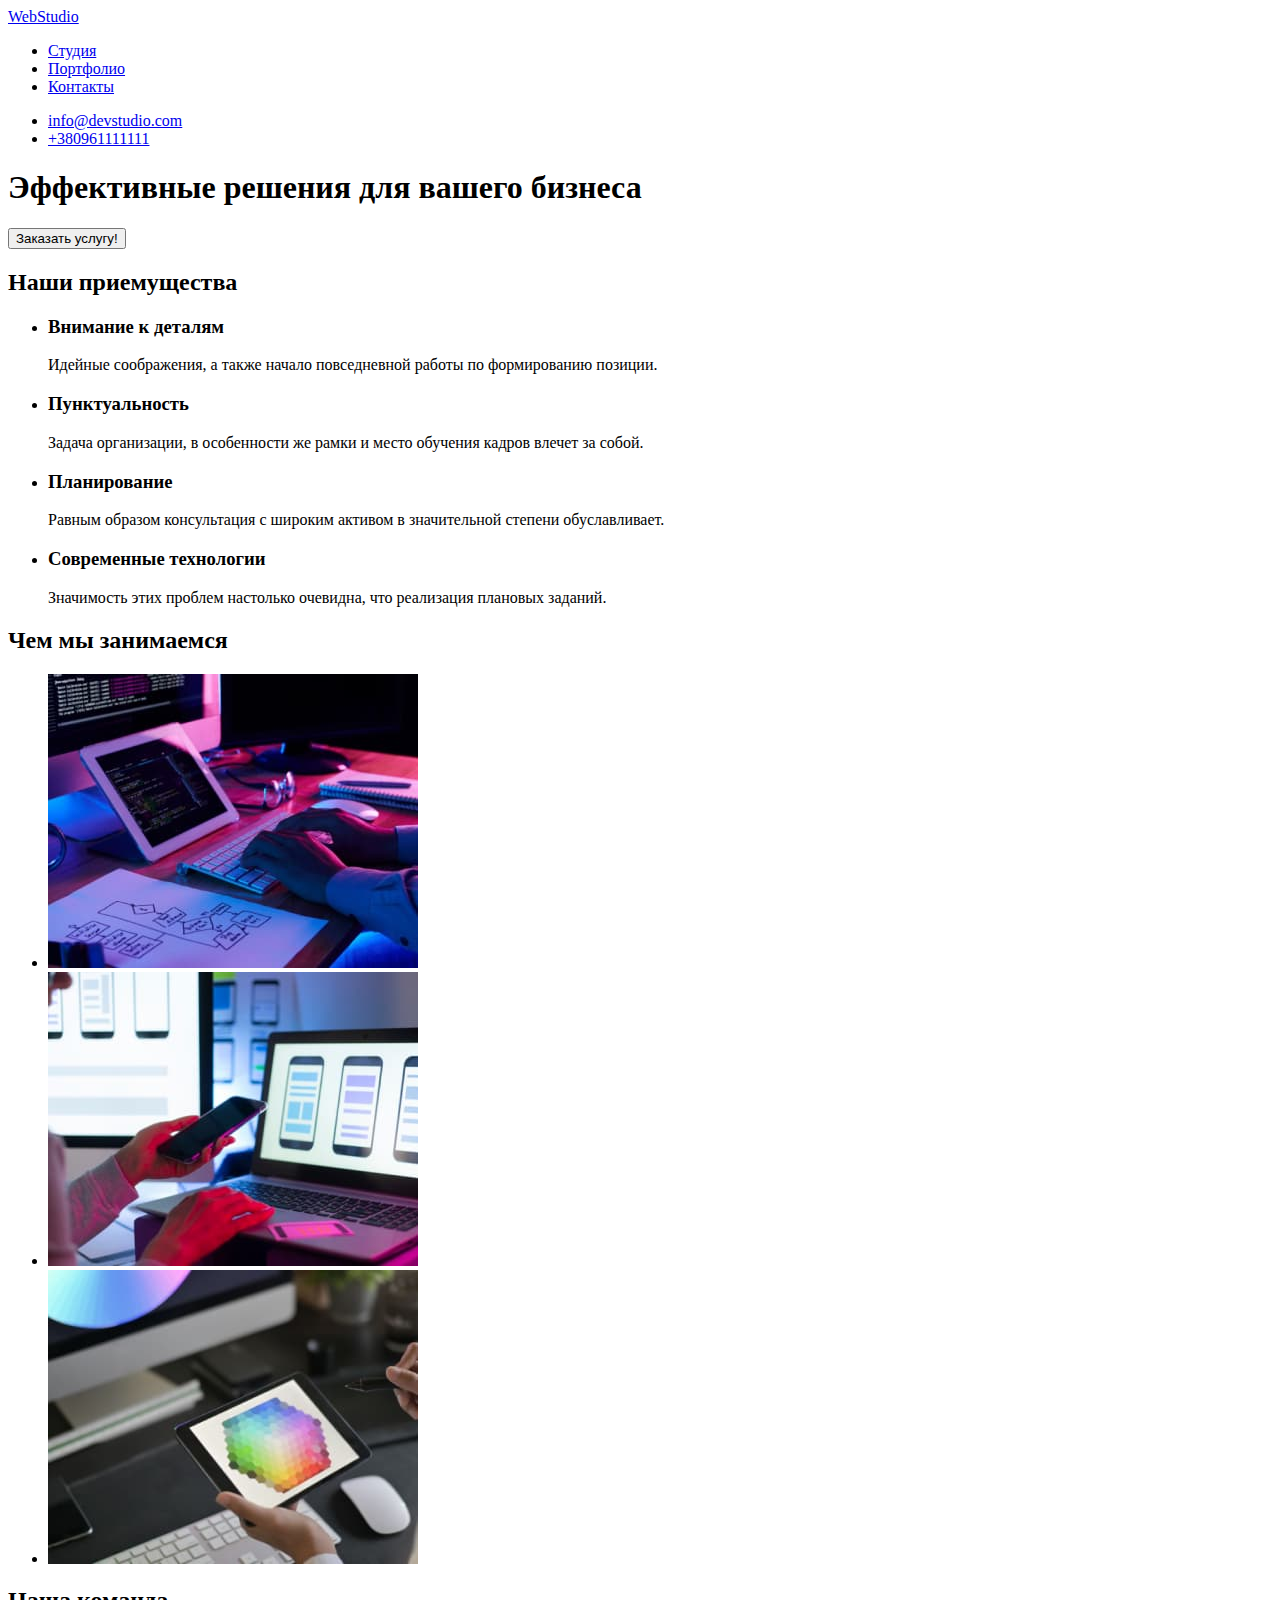
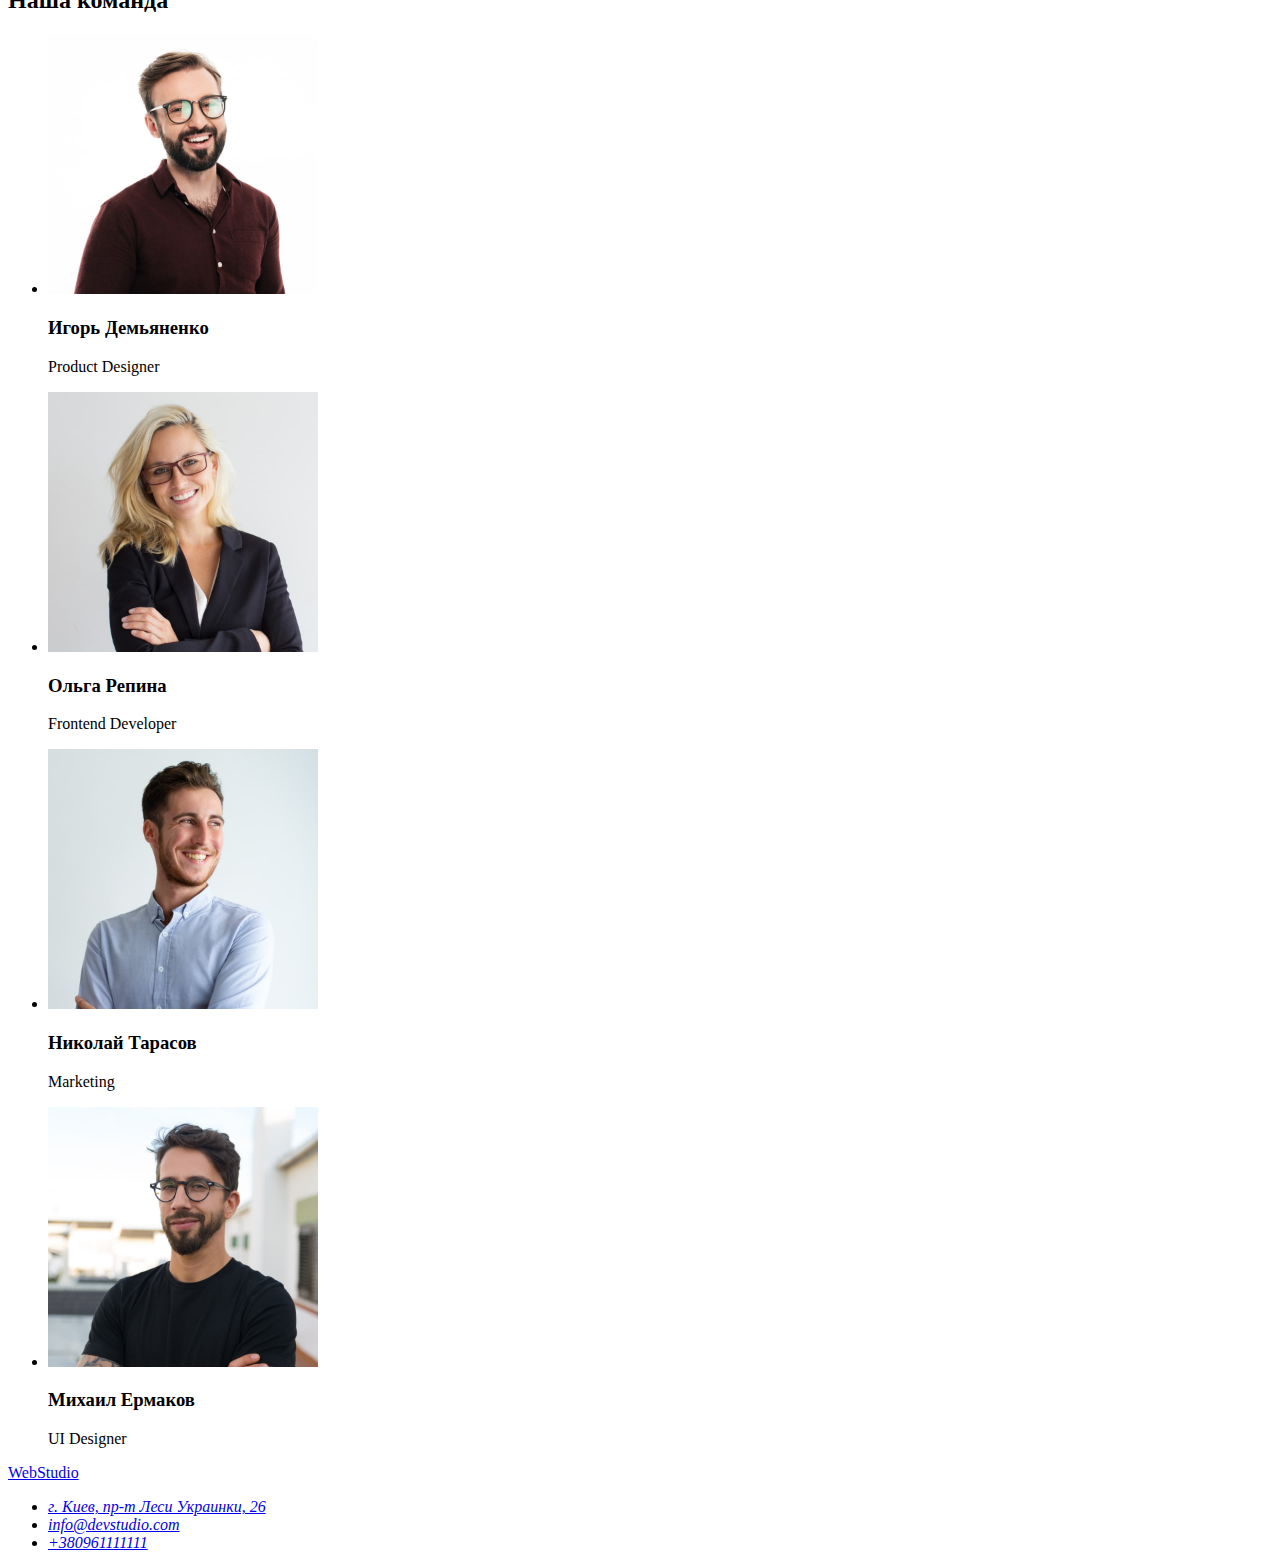
<file: index.html>
<!DOCTYPE html>
<html lang="ru">
  <head>
    <meta charset="UTF-8" />
    <meta http-equiv="X-UA-Compatible" content="IE=edge" />
    <meta name="viewport" content="width=device-width, initial-scale=1.0" />
    <title>Document</title>
  </head>

  <body>
    <header>
      <nav>
        <a href="./index.html"> WebStudio </a>
        <ul>
          <li><a href="."> Студия </a></li>
          <li><a href="."> Портфолио </a></li>
          <li><a href="."> Контакты </a></li>
        </ul>
      </nav>
      <ul>
        <li><a href="mailto:info@devstudio.com">info@devstudio.com</a></li>
        <li><a href="tel:+380961111111">+380961111111</a></li>
      </ul>
    </header>
    <main>
      <section>
        <h1>Эффективные решения для вашего бизнеса</h1>
        <button type="button">Заказать услугу!</button>
      </section>

      <section>
        <h2>Наши приемущества</h2>
        <ul>
          <li>
            <h3>Внимание к деталям</h3>
            <p>Идейные соображения, а также начало повседневной работы по формированию позиции.</p>
          </li>
          <li>
            <h3>Пунктуальность</h3>
            <p>
              Задача организации, в особенности же рамки и место обучения кадров влечет за собой.
            </p>
          </li>
          <li>
            <h3>Планирование</h3>
            <p>
              Равным образом консультация с широким активом в значительной степени обуславливает.
            </p>
          </li>
          <li>
            <h3>Современные технологии</h3>
            <p>Значимость этих проблем настолько очевидна, что реализация плановых заданий.</p>
          </li>
        </ul>
      </section>

      <section>
        <h2>Чем мы занимаемся</h2>
        <ul>
          <li><img src="./img/box_1.jpg" width="370" alt="рабочий процесс, написание кода" /></li>
          <li><img src="./img/box_2.jpg" width="370" alt="работа над дизайном" /></li>
          <li><img src="./img/box_3.jpg" width="370" alt="подбор цветовой схемы" /></li>
        </ul>
      </section>

      <section>
        <h2>Наша команда</h2>
        <ul>
          <li>
            <img src="./img/img.jpg" width="270" alt="фото дизайнера" />
            <h3>Игорь Демьяненко</h3>
            <p>Product Designer</p>
          </li>
          <li>
            <img src="./img/img_(1).jpg" width="270" alt="фото фронтэнд разработчика" />
            <h3>Ольга Репина</h3>
            <p>Frontend Developer</p>
          </li>
          <li>
            <img src="./img/img_(2).jpg" width="270" alt="фото маркетинг менеджера" />
            <h3>Николай Тарасов</h3>
            <p>Marketing</p>
          </li>
          <li>
            <img src="./img/img_(3).jpg" width="270" alt="фото дизайнера интерфейса" />
            <h3>Михаил Ермаков</h3>
            <p>UI Designer</p>
          </li>
        </ul>
      </section>
    </main>
    <footer>
      <a href="./index.html"> WebStudio </a>
      <address>
        <ul>
          <li><a href="."> г. Киев, пр-т Леси Украинки, 26</a></li>
          <li><a href="mailto:info@devstudio.com">info@devstudio.com</a></li>
          <li><a href="tel:+380961111111 ">+380961111111</a></li>
        </ul>
      </address>
    </footer>
  </body>
</html>
</file>
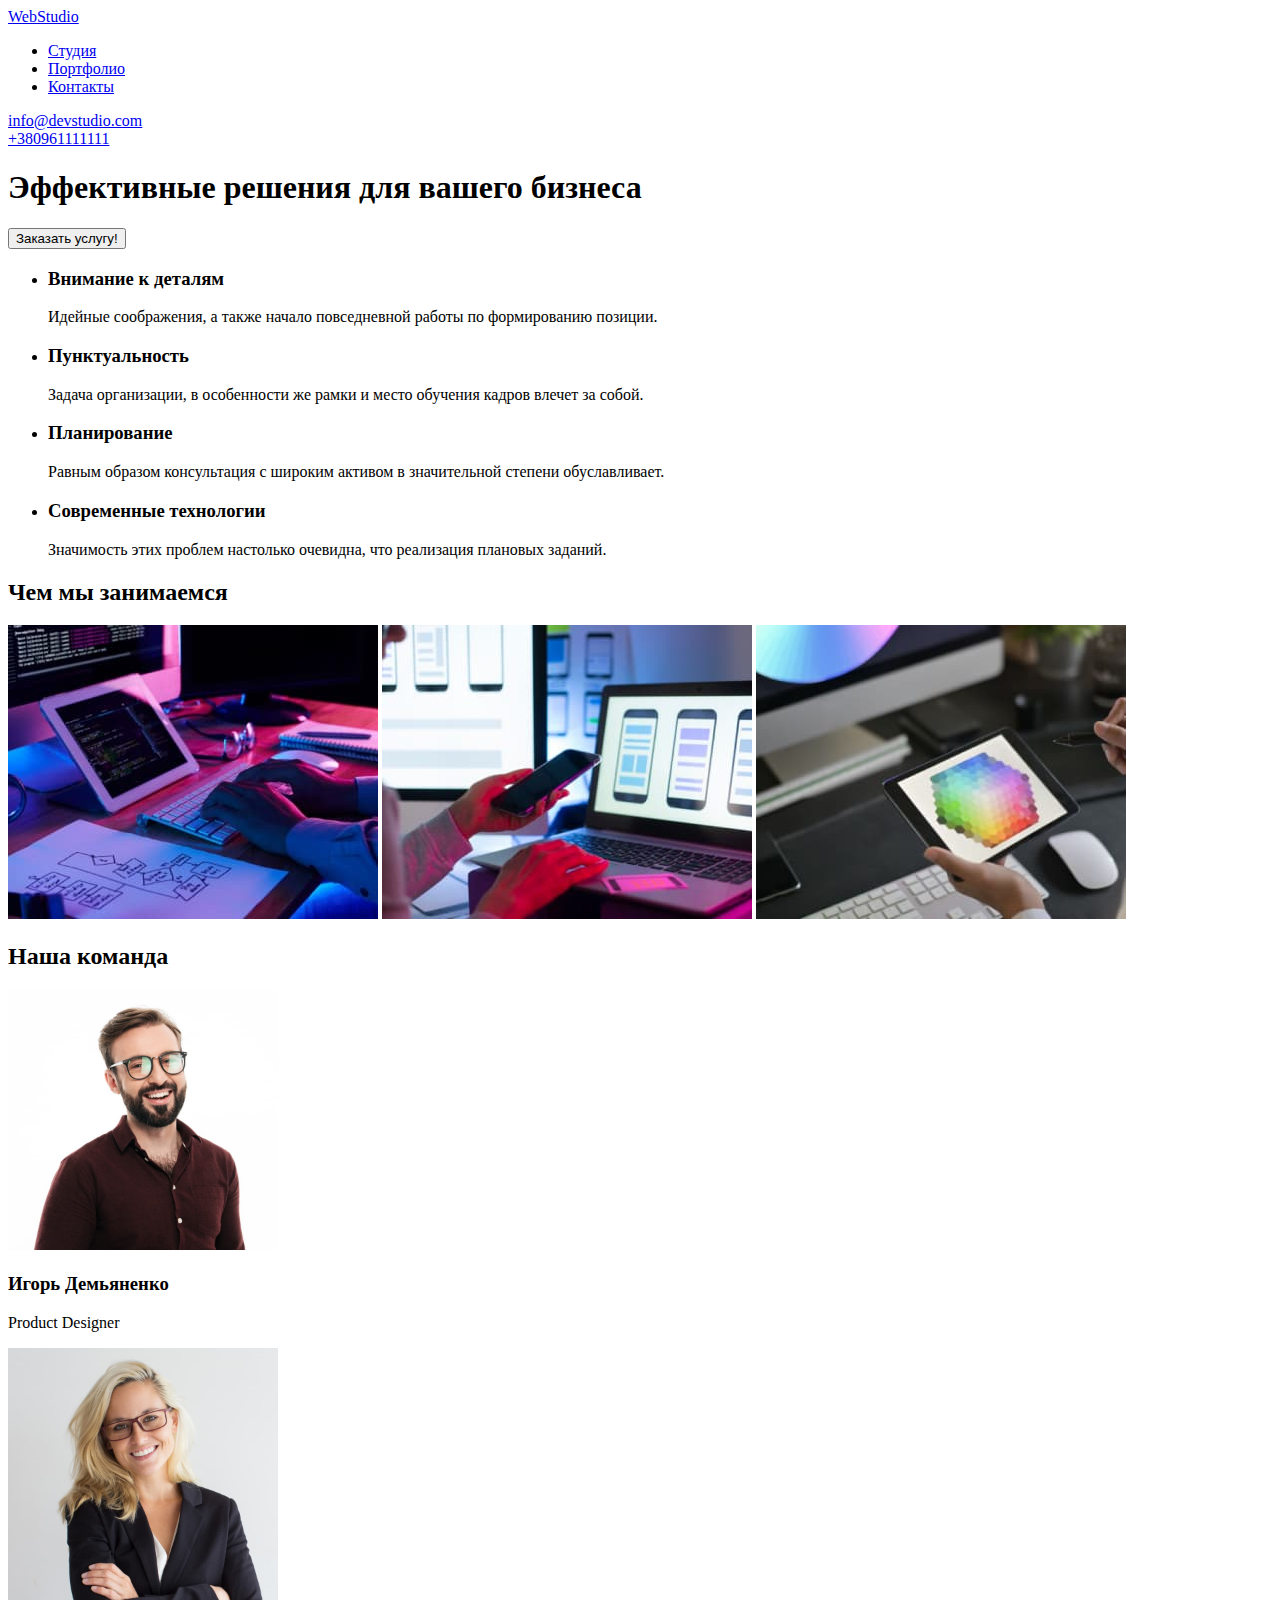
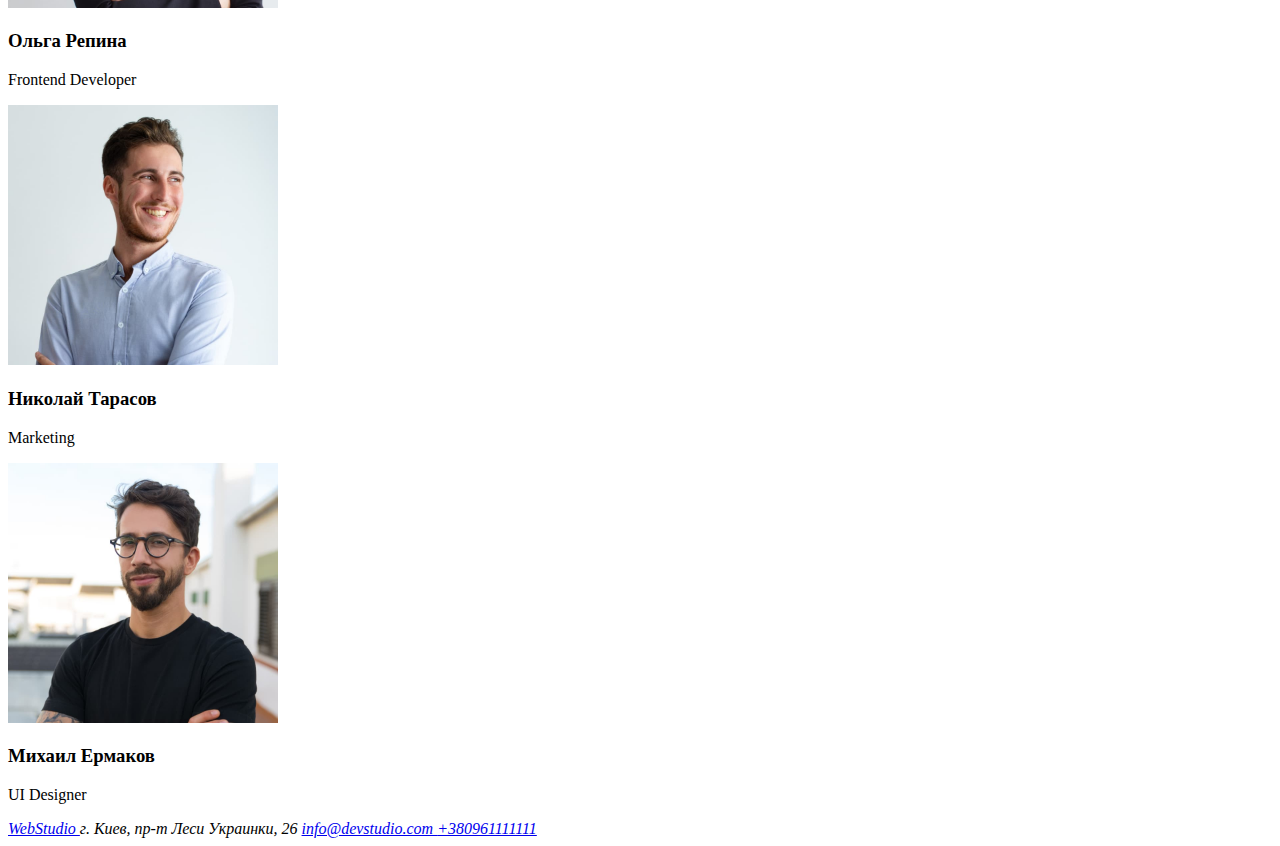
<file: ingex.html>
<!DOCTYPE html>
<html lang="en">
  <head>
    <meta charset="UTF-8" />
    <meta http-equiv="X-UA-Compatible" content="IE=edge" />
    <meta name="viewport" content="width=device-width, initial-scale=1.0" />
    <title>Document</title>
  </head>

  <body>
    <header>
      <nav>
        <a href="WebStudio"> WebStudio </a>
        <ul>
          <li><a href=" "> Студия </a></li>
          <li><a href=" "> Портфолио </a></li>
          <li><a href=" "> Контакты </a></li>
        </ul>
      </nav>
      <aside>
        <div><a href=" mailto:info@devstudio.com "> info@devstudio.com </a></div>
        <div><a href="+380961111111 ">+380961111111</a></div>
      </aside>
    </header>
    <main>
      <section>
        <h1>Эффективные решения для вашего бизнеса</h1>
        <button name="button">Заказать услугу!</button>
      </section>

      <section>
        <ul>
          <li>
            <h3>Внимание к деталям</h3>
            <p>Идейные соображения, а также начало повседневной работы по формированию позиции.</p>
          </li>
          <li>
            <h3>Пунктуальность</h3>
            <p>
              Задача организации, в особенности же рамки и место обучения кадров влечет за собой.
            </p>
          </li>
          <li>
            <h3>Планирование</h3>
            <p>
              Равным образом консультация с широким активом в значительной степени обуславливает.
            </p>
          </li>
          <li>
            <h3>Современные технологии</h3>
            <p>Значимость этих проблем настолько очевидна, что реализация плановых заданий.</p>
          </li>
        </ul>
      </section>

      <section>
        <h2>Чем мы занимаемся</h2>
        <img src="./img/box_1.jpg" width="370" alt="working process: coding" />
        <img src="./img/box_2.jpg" width="370" alt="working process: designing" />
        <img src="./img/box_3.jpg" width="370" alt="working process: coloring" />
      </section>

      <section>
        <h2>Наша команда</h2>
        <img src="./img/img.jpg" width="270" alt="product designer photo" />
        <h3>Игорь Демьяненко</h3>
        <p>Product Designer</p>
        <img src="./img/img_(1).jpg" width="270" alt="frontend developer photo" />
        <h3>Ольга Репина</h3>
        <p>Frontend Developer</p>
        <img src="./img/img_(2).jpg" width="270" alt="marketing manager photo" />
        <h3>Николай Тарасов</h3>
        <p>Marketing</p>
        <img src="./img/img (3).jpg" width="270" alt="ui designer photo" />
        <h3>Михаил Ермаков</h3>
        <p>UI Designer</p>
      </section>
    </main>
    <footer>
      <address>
        <a href="WebStudio"> WebStudio </a>
        г. Киев, пр-т Леси Украинки, 26
        <a href=" mailto:info@devstudio.com "> info@devstudio.com </a>
        <a href="+380961111111 ">+380961111111</a>
      </address>
    </footer>
  </body>
</html>
</file>
